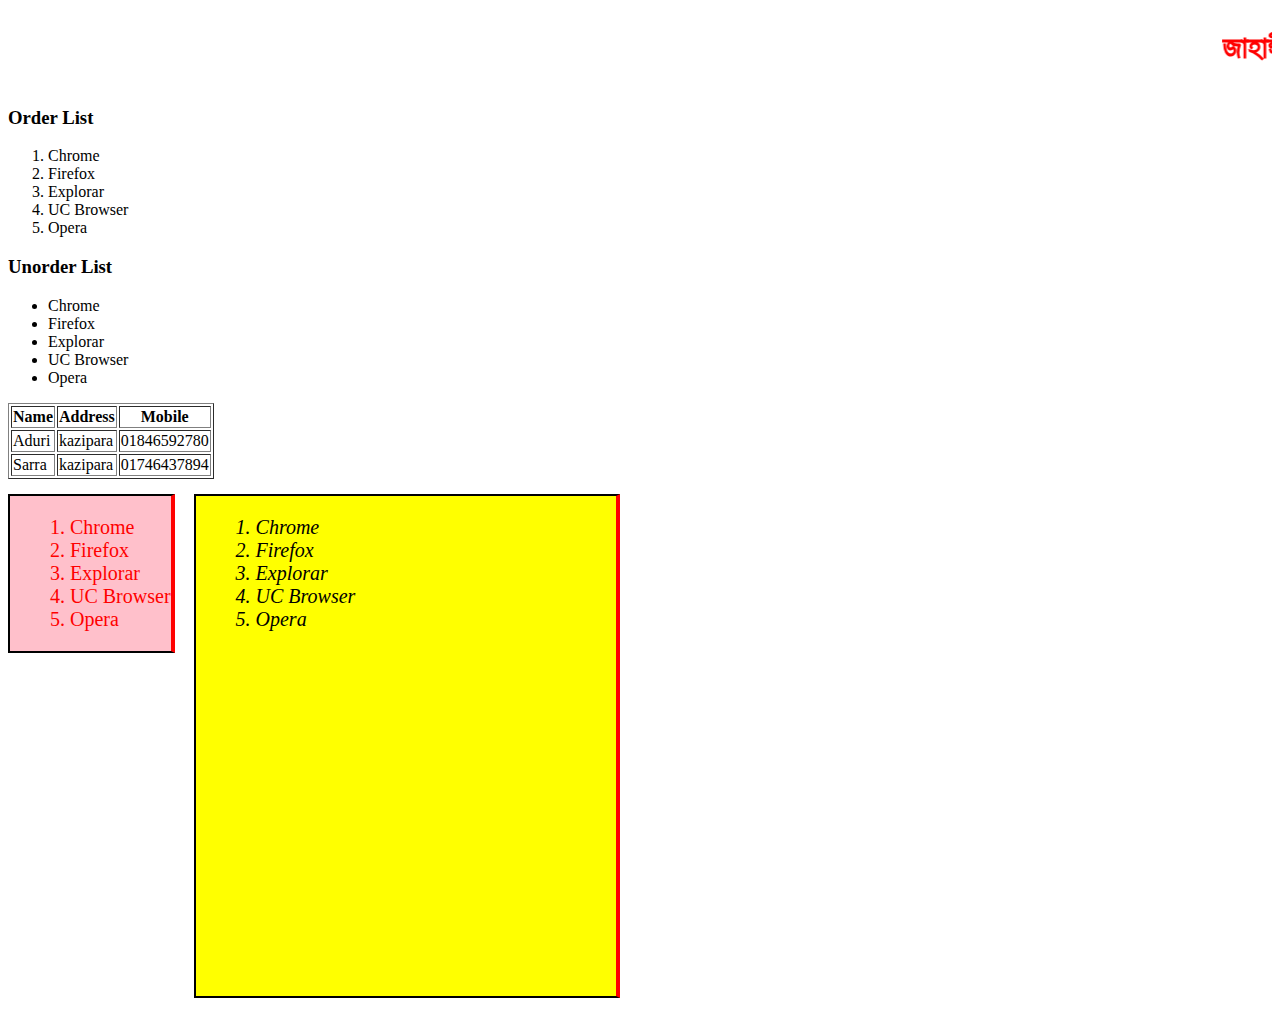
<file: Day4index.html>
<html>
<head>
<title> Dhaka Mohila Polytechnic Institute </title>

<link rel="stylesheet" href="style.css">

</head>
<body>
 <!--<h1> Aduri Akter </h1>
<h2> I'm from dmpi </h2>
<p> The Daily Prothom Alo is a daily newspaper in Bangladesh, published from Dhaka in the Bengali language. It is the largest circulated newspaper in Bangladesh. According to National Media Survey 2018, conducted by Kantar MRB Bangladesh, Prothom Alo has more than 6.6 million daily readership online.</p>
<img src="https://camo.githubusercontent.com/cae12fddd9d6982901d82580bdf321d81fb299141098ca1c2d4891870827bf17/68747470733a2f2f6d69726f2e6d656469756d2e636f6d2f6d61782f313336302f302a37513379765349765f7430696f4a2d5a2e676966">
<img src="images.jpg">
<h1><a href="http://fb.com" target="_blank">Facebook</a></h1>
<iframe width="726" height="409" src="https://www.youtube.com/embed/7xv0JXiSVeQ?list=PLxqLmn_MNa-TSzWohJ0TMxYizHp2yqosQ" title="CBT&A Methodology for Trainer and Assessor Level-IV - Inclusive Learning" frameborder="0" allow="accelerometer; autoplay; clipboard-write; encrypted-media; gyroscope; picture-in-picture" allowfullscreen></iframe>
-->
<marquee><h1> জাহাঙ্গীরনগর বিশ্ববিদ্যালয় খালিই পড়ে থাকে বাসা, তবু হচ্ছে নতুন ভবন </h1></marquee>
<!--List-->

<h3> Order List</h3>
<ol> 
     <li> Chrome </li>
     <li> Firefox</li>
     <li> Explorar</li>
     <li> UC Browser </li>
     <li> Opera </li>
</ol>
 <h3> Unorder List</h3>
<ul> 
     <li> Chrome </li>
     <li> Firefox</li>
     <li> Explorar</li>
     <li> UC Browser </li>
     <li> Opera </li>
</ul>
 <table border=1>
<tr>
    <th> Name </th>
    <th> Address </th>
    <th> Mobile </th> 
</tr> 
<tr> 
    <td> Aduri </td>
    <td> kazipara</td>
    <td> 01846592780 </td>
</tr>

<tr> 
    <td> Sarra </td>
    <td> kazipara</td>
    <td> 01746437894 </td>
</tr>
</table>
<!--Division Start-->
<div class="CMT" style="Background:Red; display:inline-block; color:Black; padding: 0 0 0 20px; "> 
<ol> 
     <li> Chrome </li>
     <li> Firefox</li>
     <li> Explorar</li>
     <li> UC Browser </li>
     <li> Opera </li>
</ol>
</div>
<div class="EMT ARC" id="fff" style="Background:Yellow; display:inline-block; color:red; padding: 0 0 0 20px; margin:15px;"> 
<ol> 
     <li style="color:black"> Chrome </li>
     <li> Firefox</li>
     <li> Explorar</li>
     <li> UC Browser </li>
     <li> Opera </li>
</ol>
</div>
<!--Division End-->
</body>
</html>
</file>
<file: style.css>
h1{
       color:red;
         }
   div.CMT{
       font-size:20px; 
       font-style:bold;
       Background:pink!important;
       color:red!important;
       border:2px solid black;
       border-right:4px solid red;
} 
div.EMT{
       font-size:20px; 
       font-style:italic;
       Background:Yellow!important;
       border:2px solid black;
       border-right:4px solid red;
}
   div#fff{
          width:400px;
          height:500px; 
          }
    .ARC{
 color:black!important;
}
</file>
